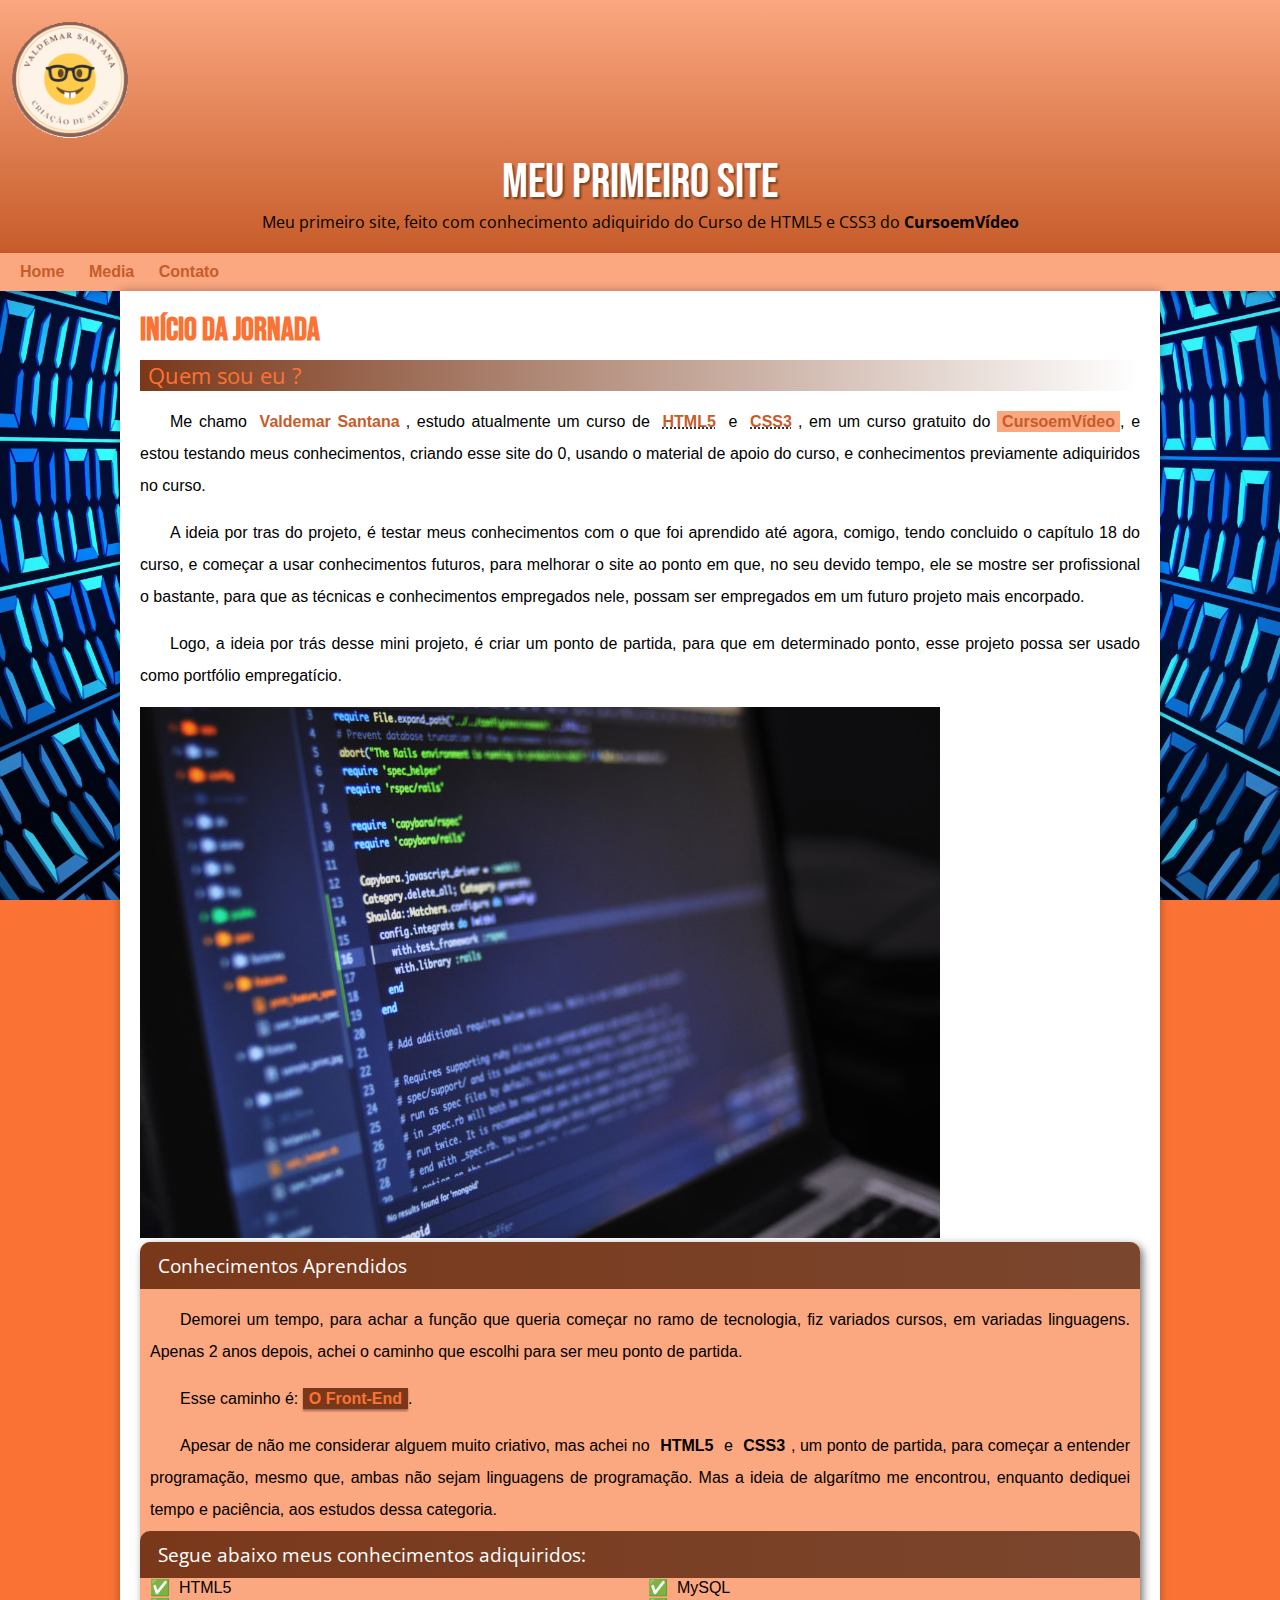
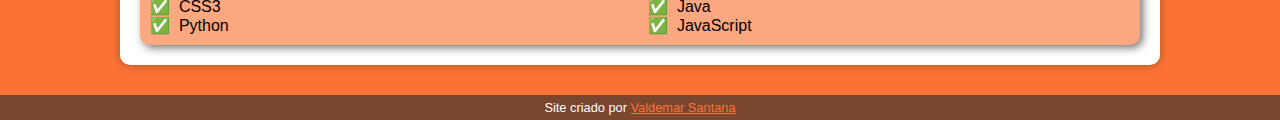
<file: index.html>
<!DOCTYPE html>
<html lang="pt-br">
<head>
    <meta charset="UTF-8">
    <meta http-equiv="X-UA-Compatible" content="IE=edge">
    <meta name="viewport" content="width=device-width, initial-scale=1.0">
    <title>Meu Primeiro Site</title>
    <link rel="shortcut icon" href="imagens/favicon.ico" type="image/x-icon">
    <link rel="stylesheet" href="estilo/style.css">
</head>
<body>
    <header>
        <img src="imagens/logo.png" alt="Logo">
        <h1>Meu Primeiro Site</h1>
        <p>Meu primeiro site, feito com conhecimento adiquirido do Curso de HTML5 e CSS3 do <strong>CursoemVídeo</strong></p>
    </header>
    <nav>
        <a href="index.html">Home</a>
        <a href="media.html">Media</a>
        <a href="contato.html">Contato</a>
    </nav>
    <main>
        <article>
            <h1>Início da Jornada</h1>
            <h2>Quem sou eu ?</h2>
            <p>Me chamo <strong>Valdemar Santana</strong>, estudo atualmente um curso de <abbr title="HyperText Markup Language"><strong>HTML5</strong></abbr> e <abbr title="Cascading Style Sheet"><strong>CSS3</strong></abbr>, em um curso gratuito do <a href="https://www.cursoemvideo.com" target="_blank">CursoemVídeo</a>, e estou testando meus conhecimentos, criando esse site do 0, usando o material de apoio do curso, e conhecimentos previamente adiquiridos no curso.</p>
            <p>A ideia por tras do projeto, é testar meus conhecimentos com o que foi aprendido até agora, comigo, tendo concluido o capítulo 18 do curso, e começar a usar conhecimentos futuros, para melhorar o site ao ponto em que, no seu devido tempo, ele se mostre ser profissional o bastante, para que as técnicas e conhecimentos empregados nele, possam ser empregados em um futuro projeto mais encorpado.</p>
            <p>Logo, a ideia por trás desse mini projeto, é criar um ponto de partida, para que em determinado ponto, esse projeto possa ser usado como portfólio empregatício.</p>
            <picture>
                <source media="(max-width: 450)" srcset="imagens/imagem1-400.jpeg">
                <img src="imagens/imagem1-800.jpeg" alt="Imagem de Código">
            </picture>
            <aside>
                <h3>Conhecimentos Aprendidos</h3>

                <p>Demorei um tempo, para achar a função que queria começar no ramo de tecnologia, fiz variados cursos, em variadas linguagens. Apenas 2 anos depois, achei o caminho que escolhi para ser meu ponto de partida.</p>

                <p>Esse caminho é: <strong class="destaque1">O Front-End</strong>.</p>

                <p>Apesar de não me considerar alguem muito criativo, mas achei no <strong class="destaque2">HTML5</strong> e <strong class="destaque2">CSS3</strong>, um ponto de partida, para começar a entender programação, mesmo que, ambas não sejam linguagens de programação. Mas a ideia de algarítmo me encontrou, enquanto dediquei tempo e paciência, aos estudos dessa categoria.</p>

                <h3>Segue abaixo meus conhecimentos adiquiridos:</h3>

                <ul>
                    <li>HTML5</li>
                    <li>CSS3</li>
                    <li>Python</li>
                    <li>MySQL</li>
                    <li>Java</li>
                    <li>JavaScript</li>
                </ul>
            </aside>
        </article>
    </main>
    <footer>
        <p class="create">Site criado por <a href="https://github.com/Valdemar1213" target="_blank">Valdemar Santana</a></p>
    </footer>
</body>
</html>
</file>
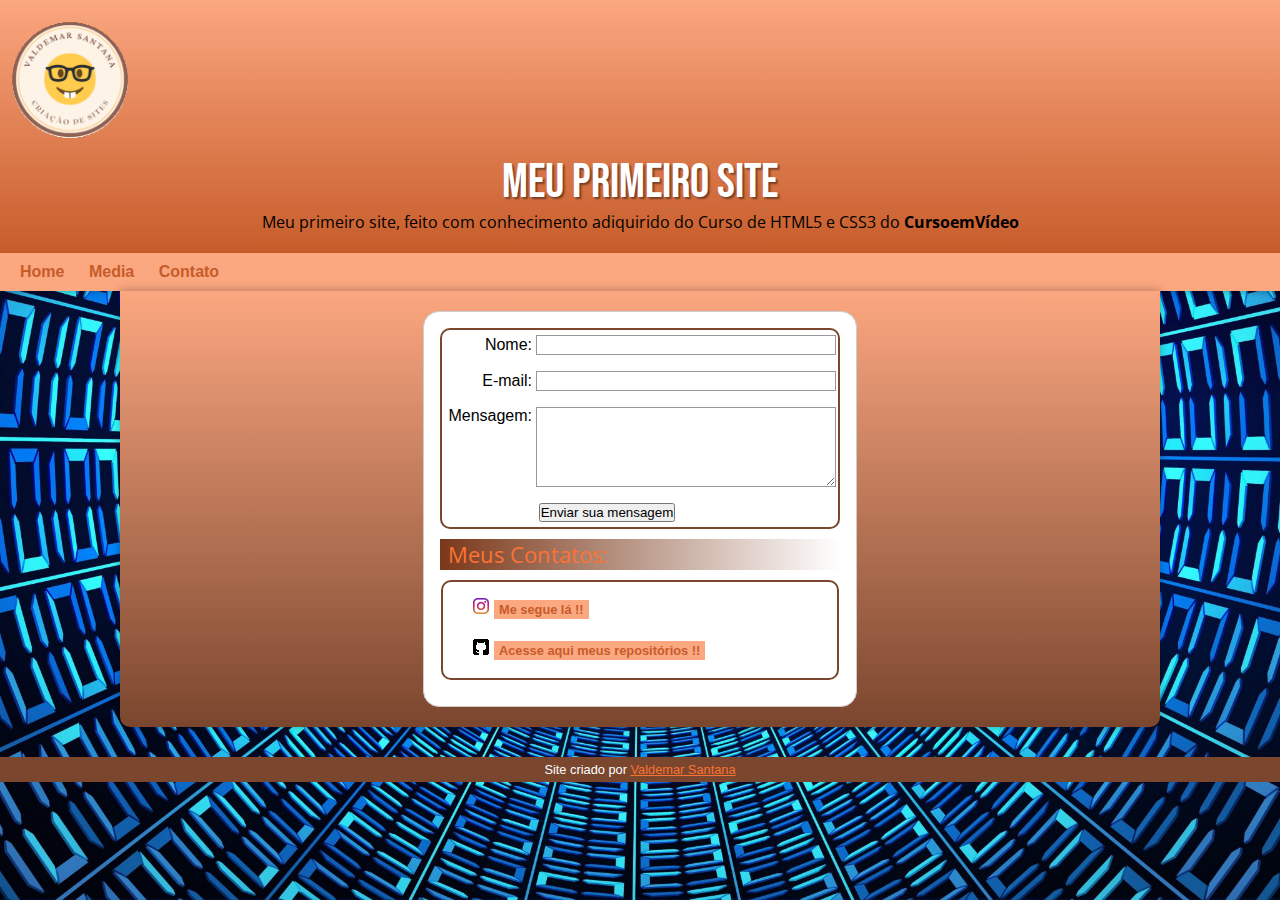
<file: contato.html>
<!DOCTYPE html>
<html lang="pt-br">
<head>
    <meta charset="UTF-8">
    <meta http-equiv="X-UA-Compatible" content="IE=edge">
    <meta name="viewport" content="width=device-width, initial-scale=1.0">
    <title>Contato</title>
    <link rel="shortcut icon" href="imagens/favicon.ico" type="image/x-icon">
    <link rel="stylesheet" href="estilo/style.css">
</head>
<body>
    <header>
        <img src="imagens/logo.png" alt="Logo">
        <h1>Meu Primeiro Site</h1>
        <p>Meu primeiro site, feito com conhecimento adiquirido do Curso de HTML5 e CSS3 do <strong>CursoemVídeo</strong></p>
    </header>
    <nav>
        <a href="index.html">Home</a>
        <a href="#">Media</a>
        <a href="contato.html">Contato</a>
    </nav>
    <main id="contatoback">
        <form action="/pagina-processa-dados-do-form" method="post">
            <div class="borda">
                <div>
                    <label for="name">Nome:</label>
                    <input type="text" id="name" />
                </div>
                <div>
                    <label for="mail">E-mail:</label>
                    <input type="email" id="mail" />
                </div>
                <div>
                    <label for="msg">Mensagem:</label>
                    <textarea id="msg"></textarea>
                </div>
                <div class="button">
                    <button type="submit">Enviar sua mensagem</button>
                </div>
            </div>
            <article>
                <h2>Meus Contatos:</h2>
                <div class="contatos">
                    <p><img src="imagens/instagram-ico.png" alt="Instagram" width="16px" height="16px"><a href="https://www.instagram.com/valdemarsantana12/?hl=pt-br" target="_blank" rel="external">Me segue lá !!</a></p>
                    <p><img src="imagens/placa-do-github-ico.png" alt="GitHub" width="16px" height="16px"><a href="https://github.com/Valdemar1213" target="_blank" rel="external">Acesse aqui meus repositórios !!</a></p>
                </div>
            </article>
        </form>
    </main>
    <footer>
        Site criado por <a href="https://github.com/Valdemar1213" target="_blank" rel="external">Valdemar Santana</a>
    </footer>
</body>
</html>
</file>
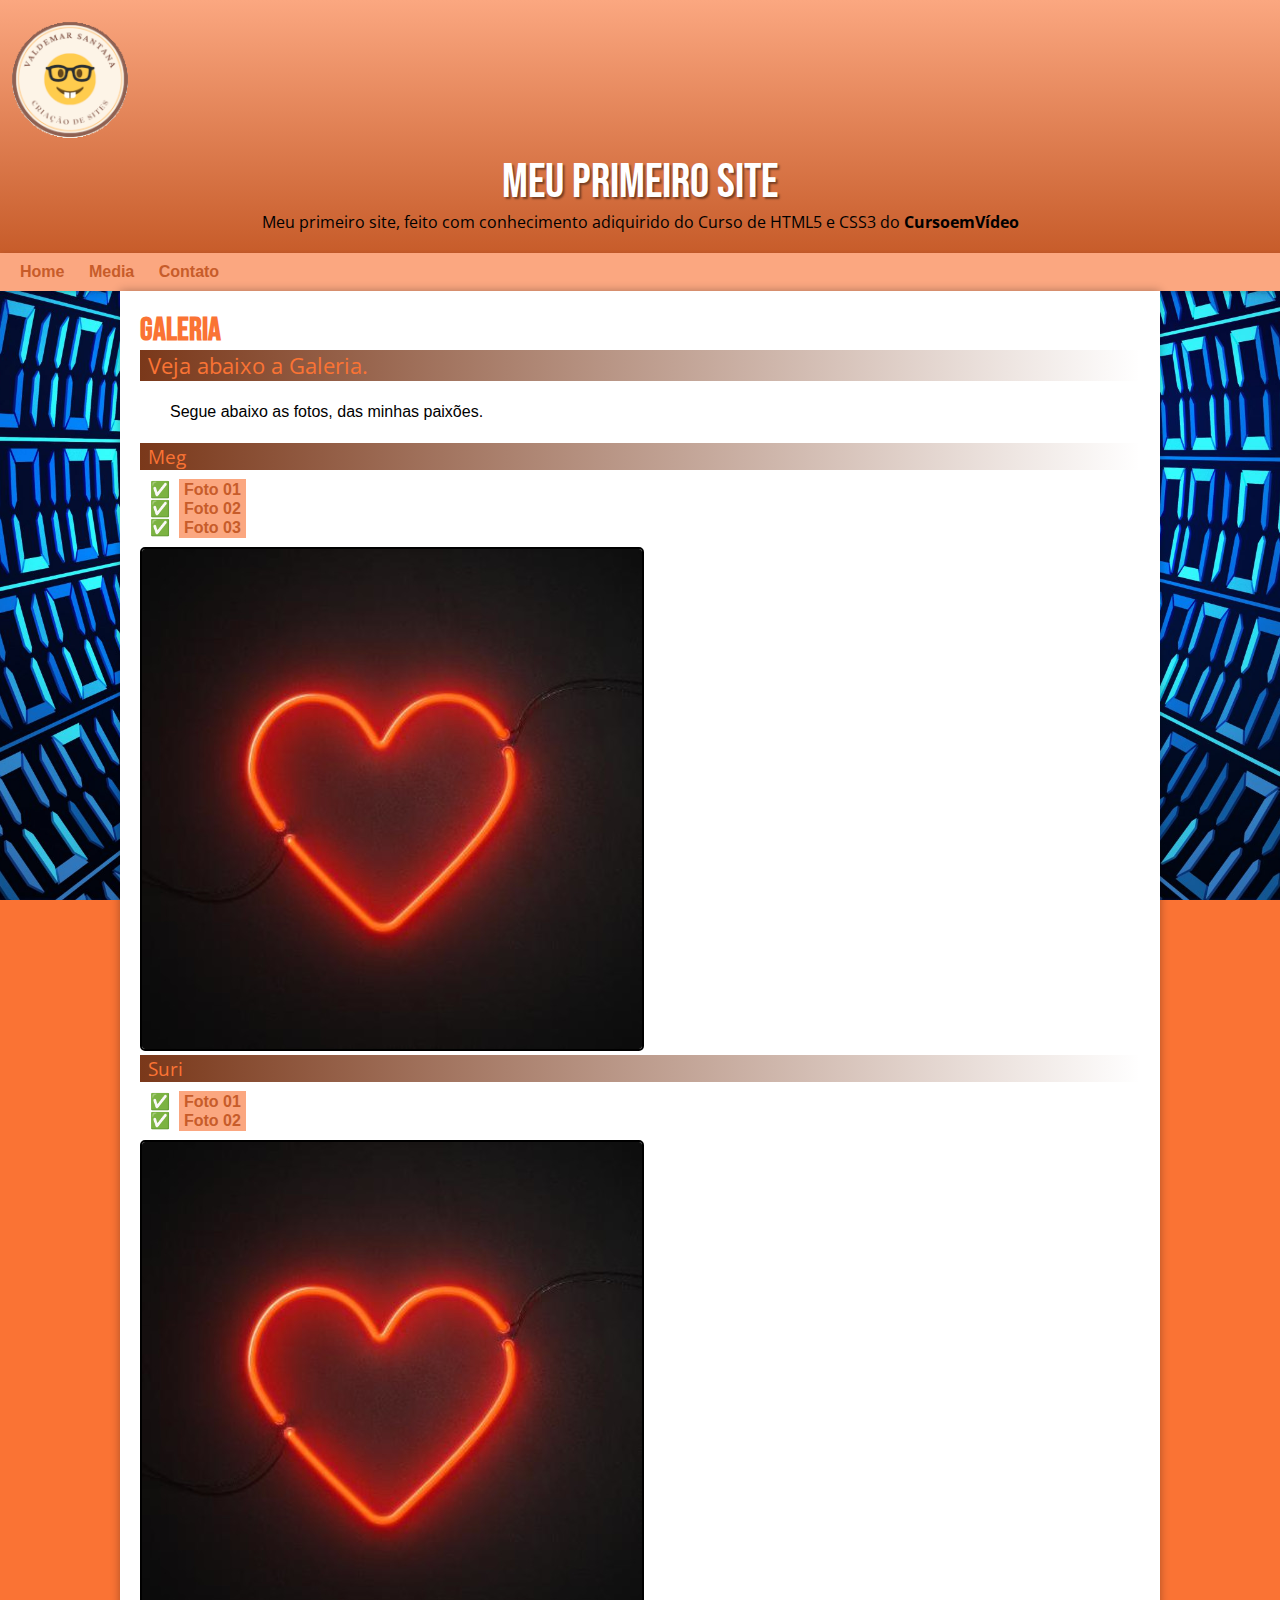
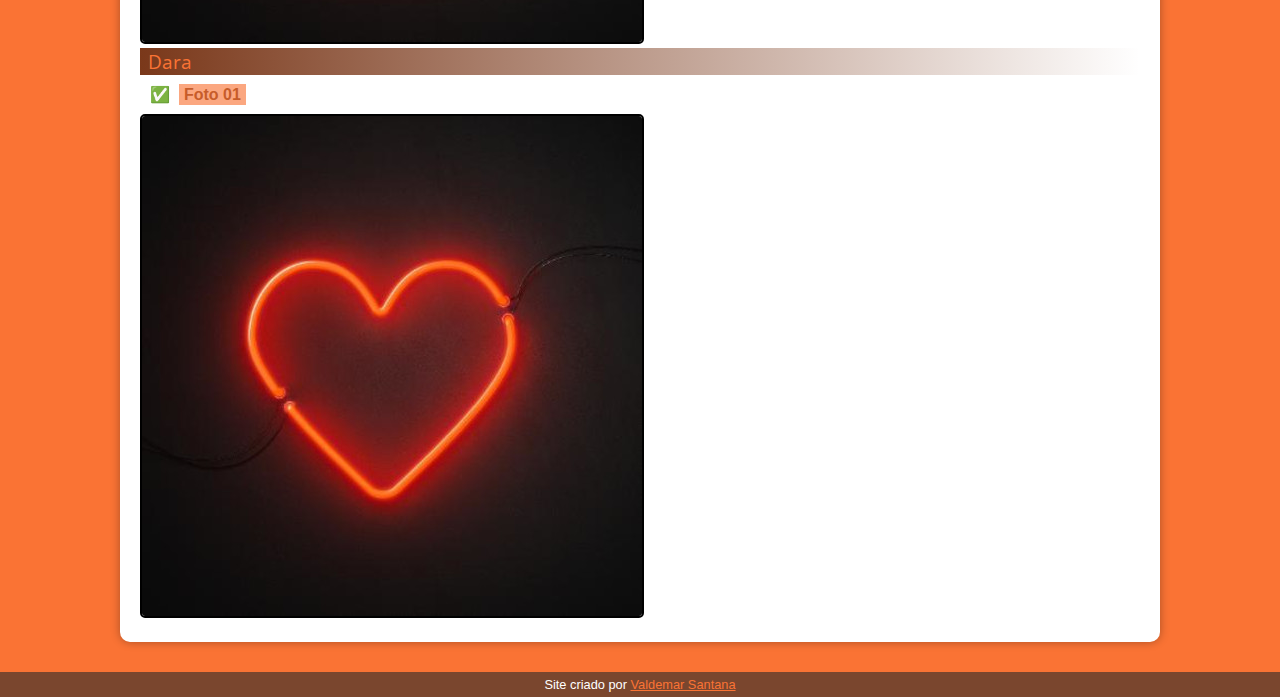
<file: media.html>
<!DOCTYPE html>
<html lang="pt-br">
<head>
    <meta charset="UTF-8">
    <meta http-equiv="X-UA-Compatible" content="IE=edge">
    <meta name="viewport" content="width=device-width, initial-scale=1.0">
    <title>Media</title>
    <link rel="shortcut icon" href="imagens/favicon.ico" type="image/x-icon">
    <link rel="stylesheet" href="estilo/style.css">
</head>
<body>
    <header>
        <img src="imagens/logo.png" alt="Logo">
        <h1>Meu Primeiro Site</h1>
        <p>Meu primeiro site, feito com conhecimento adiquirido do Curso de HTML5 e CSS3 do <strong>CursoemVídeo</strong></p>
    </header>
    <nav>
        <a href="index.html">Home</a>
        <a href="media.html">Media</a>
        <a href="contato.html">Contato</a>
    </nav>
    <main>
        <h1>Galeria</h1>
        <h2>Veja abaixo a Galeria.</h2>
        <p>Segue abaixo as fotos, das minhas paixões.</p>
        <h3>Meg</h3>
        <ul class="media">
            <li><a href="imagens/meg1-500.jpg" target="frame1">Foto 01</a></li>
            <li><a href="imagens/meg2-500.jpg" target="frame1">Foto 02</a></li>
            <li><a href="imagens/meg3-500.jpg" target="frame1">Foto 03</a></li>
        </ul>
        <iframe src="imagens/padrao.jpg" name="frame1"></iframe>
        
        <h3>Suri</h3>
        
        <ul class="media">
            <li><a href="imagens/suri2-500.jpg" target="frame2">Foto 01</a></li>
            <li><a href="imagens/suri3-500.jpg" target="frame2">Foto 02</a></li>
        </ul>
        <iframe src="imagens/padrao.jpg" name="frame2"></iframe>
        
        <h3>Dara</h3>
        <ul class="media">
            <li><a href="imagens/dara1-500.jpg" target="frame3">Foto 01</a></li>
        </ul>
        <iframe src="imagens/padrao.jpg" name="frame3"></iframe>

    </main>
    <footer>
        <p class="create">Site criado por <a href="https://github.com/Valdemar1213" target="_blank">Valdemar Santana</a></p>
    </footer>
</body>
</html>
</file>
<file: estilo/style.css>
@charset 'UTF-8';

@import url('https://fonts.googleapis.com/css2?family=Bebas+Neue&display=swap');

@import url('https://fonts.googleapis.com/css2?family=Open+Sans:ital,wght@0,300;0,400;0,500;0,600;0,700;0,800;1,300;1,400;1,500;1,600;1,700;1,800&display=swap');

:root {
    --cor0: #FBA780;
    --cor1: #FA7334;
    --cor2: #C75C2A;
    --cor3: #7A462E;
    --cor4: #7A381A;

    --fonte-padrao: 'Open Sans', sans-serif;
    --fonte-destaque: 'Bebas Neue', cursive;
}

* {
    margin: 0px;
    padding: 0px;
}

body {
    height: 98vh;
    background: var(--cor1) url('../imagens/fundo01.jpg') center center no-repeat fixed;
    background-size: cover;
    font-family: Arial, Helvetica, sans-serif;
}

header {
    background-image: linear-gradient(to bottom, var(--cor0), var(--cor2));
    min-height: 100px;
    padding-top: 10px;
}

header > img {
    text-align: left;     
    display: inline-block;   
    width: 140px;
    height: 140px;
}

header > h1 {
    color: white;
    font-family: var(--fonte-destaque);
    font-size: 3em;
    font-weight: normal;
    margin-bottom: 20px;
    text-shadow: 2px 2px 2px #00000070;
    margin: auto;
    text-align: center;    
}

header > p {
    font-weight: normal;
    font-family: var(--fonte-padrao);
    text-align: center;
    margin: auto;
    padding-bottom: 20px;
}



nav {
    background-color: var(--cor0);
    padding: 10px;
    box-shadow: 2px 2px 5px #0000003a;
}

nav > a {
    color: var(--cor2);
    padding: 10px;
    border-radius: 5px;
    text-decoration: none;
    font-weight: bold;
    transition-duration: 0.5s;
}

nav > a:hover {
    background-color: var(--cor4);
    color: orangered;
}

main {
    min-width: 300px;
    max-width: 1000px;
    margin: auto;
    margin-bottom: 30px;
    padding: 20px;
    background-color: white;
    box-shadow: 0px 0px 10px rgba(0, 0, 0, 0.315);
    border-bottom-left-radius: 10px;
    border-bottom-right-radius: 10px;
}

main h1 {
    color: var(--cor1);
    font-family: var(--fonte-destaque);
    font-weight: bold;
    font-size: 2em;
}

main h2 {
    font-family: var(--fonte-padrao);
    color: var(--cor1);
    font-size: 1.4em;
    font-weight: normal;
    background-image: linear-gradient(to right, var(--cor4), transparent);
    text-indent: 8px;
}

main h3 {
    font-family: var(--fonte-padrao);
    color: var(--cor1);
    font-size: 1.2em;
    font-weight: normal;
    background-image: linear-gradient(to right, var(--cor4), transparent);
    text-indent: 8px;
}

main p {
    margin: 15px 0px;
    text-align: justify;
    text-indent: 30px;
    font-size: 1em;
    line-height: 2em;
}

main strong {
    color: var(--cor2);
    font-weight: bold;
    padding: 2px 6px;
}

main a {
    text-decoration: none;
    font-weight: bold;
    color: var(--cor2);
    background-color: var(--cor0);
    padding: 2px 5px;
}

main a:hover {
    text-decoration: underline;
    color: var(--cor4);
}

main img {
    margin-right: 5px;
}

p.image {
    width: 16px;
    height: 16px;
}

article > h2 {
    font-family: var(--fonte-padrao);
    color: var(--cor1);
    font-size: 1.4em;
    font-weight: normal;
    background-image: linear-gradient(to right, var(--cor4), transparent);
    text-indent: 8px;
    margin-top: 10px;
}

div.contatos {
    padding: 0px;
    margin: 10px 1px 10px 1px;
    border: 2px solid var(--cor3);
    border-radius: 10px;
    font-size: 0.8em;
}

aside {
    background-color: var(--cor0);
    padding: 10px;
    border-radius: 10px;
    box-shadow: 3px 3px 8px #0000008a;
}

aside > h3 {
    background-color: var(--cor3);
    color: white;
    padding: 10px;
    margin: -10px -10px 0px -10px;
    border-radius: 10px 10px 0px 0px;
}

aside > p {
    font-family: Arial, Helvetica, sans-serif;
    font-weight: normal;
    font-size: 1em;
}

.destaque1 {
    background-color: var(--cor4);
    color: var(--cor1);
    box-shadow: 0px 2px 2px #0000005d;
}

.destaque2 {
    font-weight: bold;
    color: black;
}

aside > ul {
    list-style-type: '\2705\00A0\00A0';
    list-style-position: inside;
    columns: 2;
}

footer {
    background-color: var(--cor3);
    color: white;
    text-align: center;
    font-size: 0.8em;
    padding: 5px;
}

footer a {
    text-decoration: underline;
    color: var(--cor1);
}

form {
    background-color: white;
    margin: 0 auto;
    width: 400px;
    padding: 1em;
    border: 1px solid #CCC;
    border-radius: 1em;
}

form > div.borda {
    border: 2px solid var(--cor3);
    border-radius: 10px;
    padding-top: 5px;
    padding-bottom: 5px;
    padding-right: 1px;
}

form div + div {
    margin-top: 1em;
}

label {
    display: inline-block;
    width: 90px;
    text-align: right;
}

input, textarea {
    font: 1em sans-serif;

    width: 300px;
    -moz-box-sizing: border-box;
    box-sizing: border-box;

    border: 1px solid #999;
}

input:focus, textarea:focus {
    border-color: #000;
}

textarea {
    vertical-align: top;

    height: 5em;

    resize: vertical;
}

.button {
    padding-left: 90px;
}

button {
    margin-left: .5em;
}

main#contatoback {
    background-image: linear-gradient(to bottom, var(--cor0), var(--cor3));
}

iframe {
    width: 500px;
    height: 500px;
    border: 2px solid black;
    border-radius: 5px;
}

.media {
    list-style-type: '\2705\00A0\00A0';
    list-style-position: inside;
    margin: 5px;
    padding: 5px;
}
</file>
